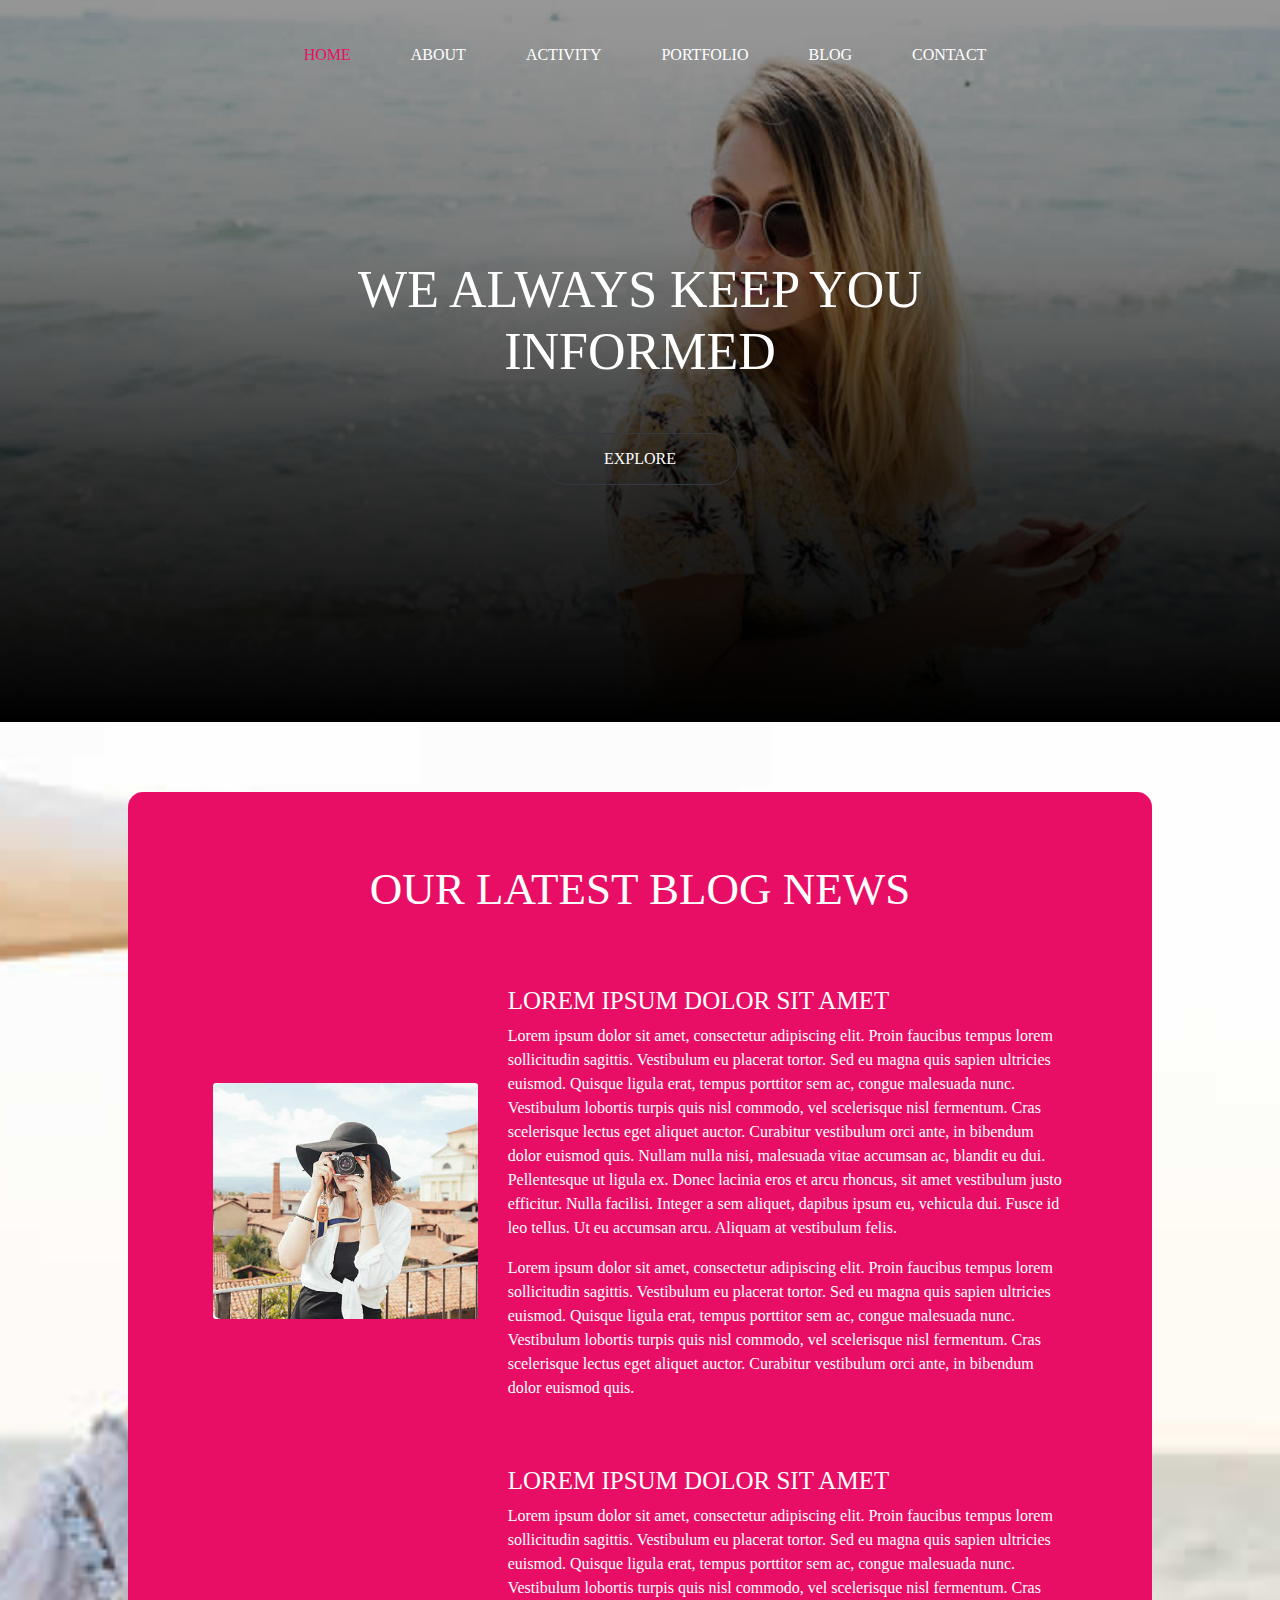
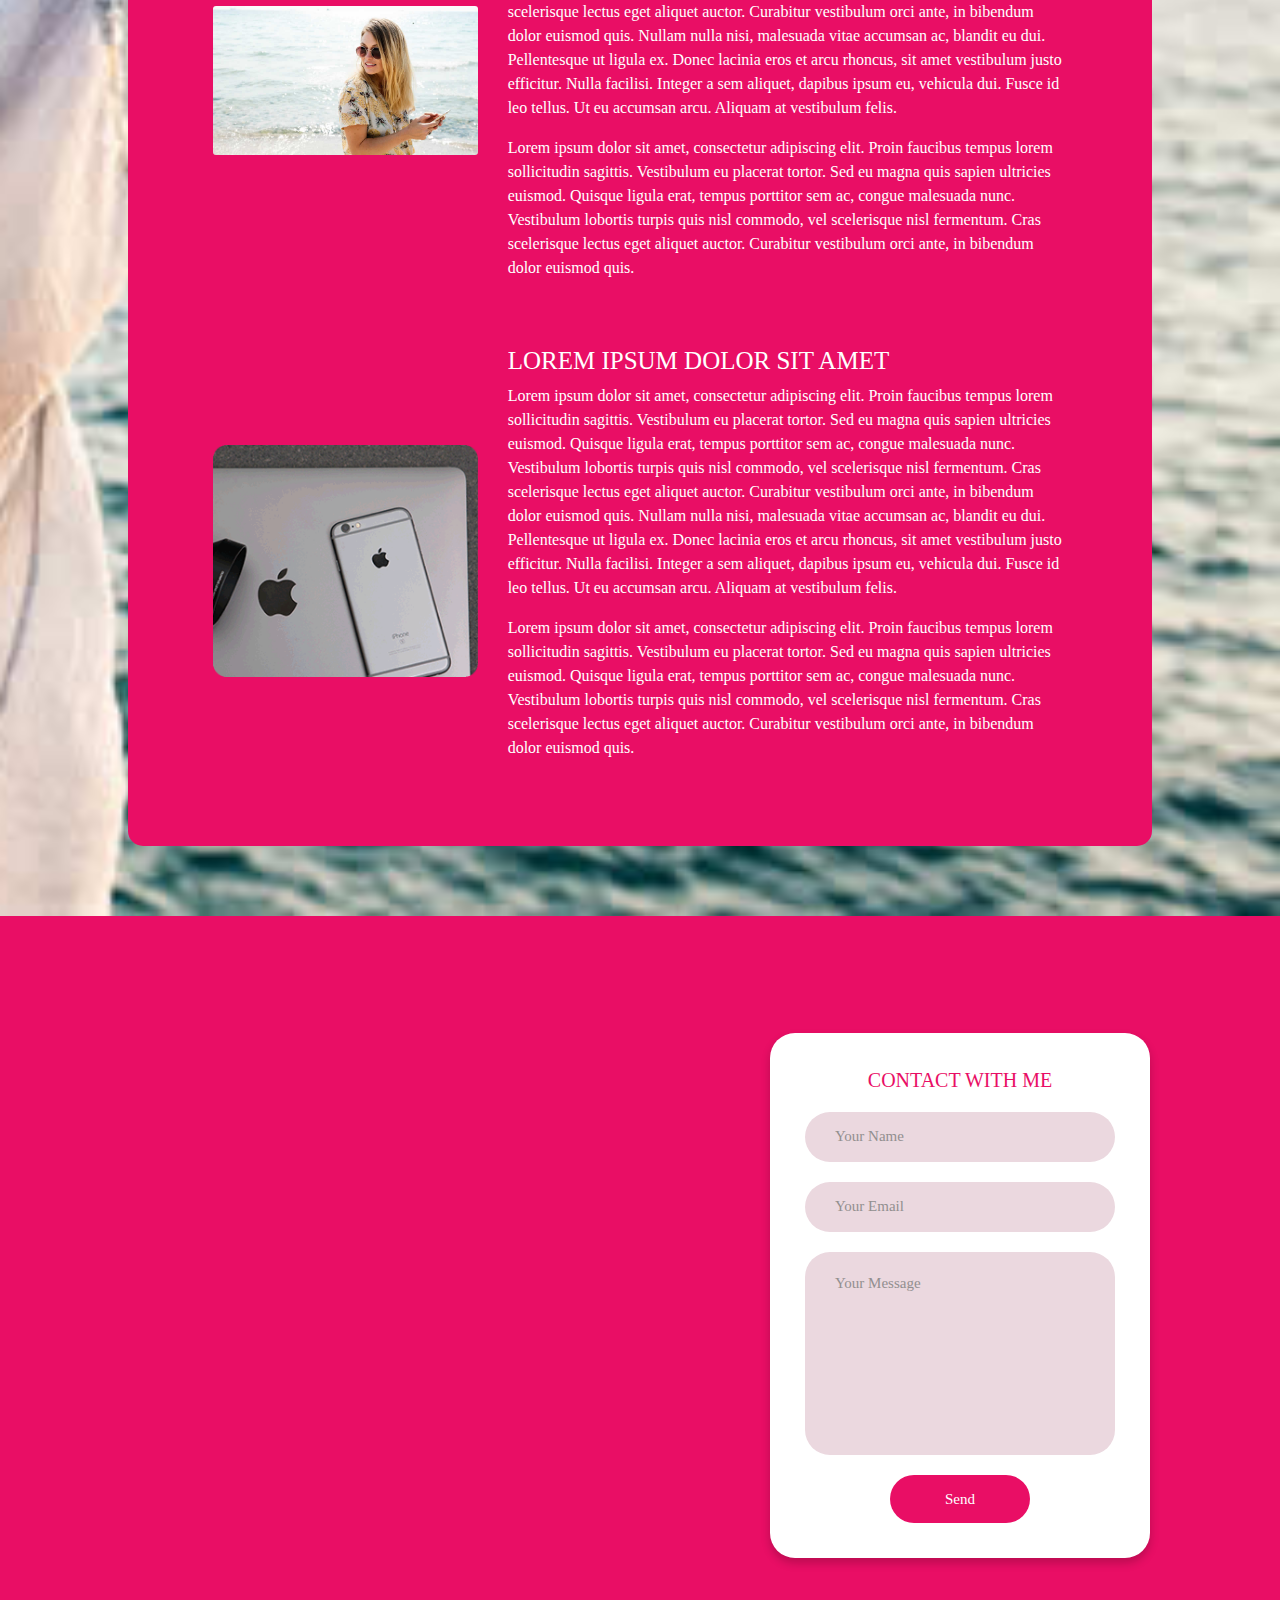
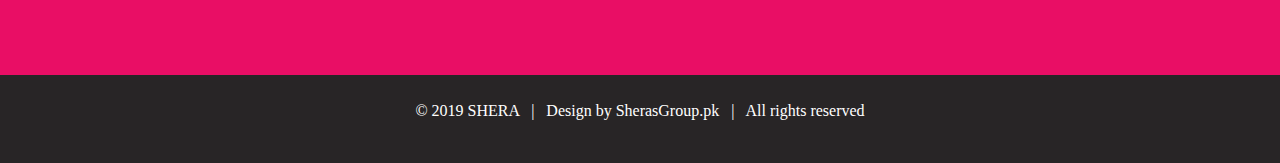
<file: public/blog.html>
<!DOCTYPE html>
<html lang="en">
<head>
  <meta charset="utf-8">
  <meta name="viewport" content="width=device-width, initial-scale=1, shrink-to-fit=no">
  <link rel="stylesheet" href="assets/css/bootstrap.min.css">
  <link rel="stylesheet" href="assets/css/style.css">
  <title>Girly</title>
</head>

<body>
  <nav class="navbar navbar-expand-md  fixed-top maine-menu">
    <div class="container">
      <button class="navbar-toggler ml-auto" data-target="#my-nav" onclick="myFunction(this)" data-toggle="collapse"> <span class="bar1"></span> <span class="bar2"></span> <span class="bar3"></span> </button>
      <div id="my-nav" class="collapse navbar-collapse">
        <ul class="navbar-nav mx-auto">
          <li class="nav-item active"> <a class="nav-link" href="index.html">Home</a> </li>
          <li class="nav-item"> <a class="nav-link" href="index.html#about" tabindex="-1" aria-disabled="true">About</a></li>
          <li class="nav-item"> <a class="nav-link" href="index.html#activity" tabindex="-1" aria-disabled="true">Activity</a></li>
          <li class="nav-item"> <a class="nav-link" href="index.html#portfolio" tabindex="-1" aria-disabled="true">Portfolio</a></li>
          <li class="nav-item"> <a class="nav-link" href="#" tabindex="-1" aria-disabled="true">Blog</a></li>
          <li class="nav-item"> <a class="nav-link" href="index.html#contact" tabindex="-1" aria-disabled="true">Contact</a></li>
        </ul>
      </div>
    </div>
  </nav>

  <div class="container-fluid fh5co-home-banner">
    <div class="card"> <img class="card-img" src="assets/img/girl1.jpg" alt="">
      <div class="card-img-overlay">
        <div class="center-text">
          <h2 class="card-title">We always keep you informed</h2>
          <a href="#" class="btn btn-dark bg-transparent" id="s2">Explore</a> </div>
      </div>
    </div>
  </div>


  <!-- Blog content section -->
  <section class="fh5co-blog-content">
    <div class="blog-content-bckg">
      <div class="blog-content-inner">
        <div class="container-fluid">
          <h2 class="card-title">Our latest blog news</h2>
          <div class="row single-blog">
            <div class="col-xl-4 col-lg-12 single-blog__img">
              <img class="card-img w-100" src="assets/img/girl3.jpg" alt="">
            </div>
            <div class="col-xl-8 col-lg-12 single-blog__text">
              <h2>Lorem ipsum dolor sit amet</h2>
              <p>Lorem ipsum dolor sit amet, consectetur adipiscing elit. Proin faucibus tempus lorem sollicitudin sagittis. Vestibulum eu placerat tortor. Sed eu magna quis sapien ultricies euismod. Quisque ligula erat, tempus porttitor sem ac, congue malesuada nunc. Vestibulum lobortis turpis quis nisl commodo, vel scelerisque nisl fermentum. Cras scelerisque lectus eget aliquet auctor. Curabitur vestibulum orci ante, in bibendum dolor euismod quis. Nullam nulla nisi, malesuada vitae accumsan ac, blandit eu dui. Pellentesque ut ligula ex. Donec lacinia eros et arcu rhoncus, sit amet vestibulum justo efficitur. Nulla facilisi. Integer a sem aliquet, dapibus ipsum eu, vehicula dui. Fusce id leo tellus. Ut eu accumsan arcu. Aliquam at vestibulum felis.</p>
              <p>Lorem ipsum dolor sit amet, consectetur adipiscing elit. Proin faucibus tempus lorem sollicitudin sagittis. Vestibulum eu placerat tortor. Sed eu magna quis sapien ultricies euismod. Quisque ligula erat, tempus porttitor sem ac, congue malesuada nunc. Vestibulum lobortis turpis quis nisl commodo, vel scelerisque nisl fermentum. Cras scelerisque lectus eget aliquet auctor. Curabitur vestibulum orci ante, in bibendum dolor euismod quis.</p>
            </div>
          </div>
          <div class="row single-blog">
            <div class="col-xl-4 col-lg-12 single-blog__img">
              <img class="card-img w-100" src="assets/img/girl1.jpg" alt="">
            </div>
            <div class="col-xl-8 col-lg-12 single-blog__text">
              <h2>Lorem ipsum dolor sit amet</h2>
              <p>Lorem ipsum dolor sit amet, consectetur adipiscing elit. Proin faucibus tempus lorem sollicitudin sagittis. Vestibulum eu placerat tortor. Sed eu magna quis sapien ultricies euismod. Quisque ligula erat, tempus porttitor sem ac, congue malesuada nunc. Vestibulum lobortis turpis quis nisl commodo, vel scelerisque nisl fermentum. Cras scelerisque lectus eget aliquet auctor. Curabitur vestibulum orci ante, in bibendum dolor euismod quis. Nullam nulla nisi, malesuada vitae accumsan ac, blandit eu dui. Pellentesque ut ligula ex. Donec lacinia eros et arcu rhoncus, sit amet vestibulum justo efficitur. Nulla facilisi. Integer a sem aliquet, dapibus ipsum eu, vehicula dui. Fusce id leo tellus. Ut eu accumsan arcu. Aliquam at vestibulum felis.</p>
              <p>Lorem ipsum dolor sit amet, consectetur adipiscing elit. Proin faucibus tempus lorem sollicitudin sagittis. Vestibulum eu placerat tortor. Sed eu magna quis sapien ultricies euismod. Quisque ligula erat, tempus porttitor sem ac, congue malesuada nunc. Vestibulum lobortis turpis quis nisl commodo, vel scelerisque nisl fermentum. Cras scelerisque lectus eget aliquet auctor. Curabitur vestibulum orci ante, in bibendum dolor euismod quis.</p>
            </div>
          </div>
          <div class="row single-blog">
            <div class="col-xl-4 col-lg-12 single-blog__img">
              <img class="card-img w-100" src="assets/img/portfolio-img3.png" alt="">
            </div>
            <div class="col-xl-8 col-lg-12 single-blog__text">
              <h2>Lorem ipsum dolor sit amet</h2>
              <p>Lorem ipsum dolor sit amet, consectetur adipiscing elit. Proin faucibus tempus lorem sollicitudin sagittis. Vestibulum eu placerat tortor. Sed eu magna quis sapien ultricies euismod. Quisque ligula erat, tempus porttitor sem ac, congue malesuada nunc. Vestibulum lobortis turpis quis nisl commodo, vel scelerisque nisl fermentum. Cras scelerisque lectus eget aliquet auctor. Curabitur vestibulum orci ante, in bibendum dolor euismod quis. Nullam nulla nisi, malesuada vitae accumsan ac, blandit eu dui. Pellentesque ut ligula ex. Donec lacinia eros et arcu rhoncus, sit amet vestibulum justo efficitur. Nulla facilisi. Integer a sem aliquet, dapibus ipsum eu, vehicula dui. Fusce id leo tellus. Ut eu accumsan arcu. Aliquam at vestibulum felis.</p>
              <p>Lorem ipsum dolor sit amet, consectetur adipiscing elit. Proin faucibus tempus lorem sollicitudin sagittis. Vestibulum eu placerat tortor. Sed eu magna quis sapien ultricies euismod. Quisque ligula erat, tempus porttitor sem ac, congue malesuada nunc. Vestibulum lobortis turpis quis nisl commodo, vel scelerisque nisl fermentum. Cras scelerisque lectus eget aliquet auctor. Curabitur vestibulum orci ante, in bibendum dolor euismod quis.</p>
            </div>
          </div>
        </div>
      </div>
    </div>
  </section>
  <!-- Blog content section end -->


  <footer class="container-fluid p-0 pr-0">
    <div class="row mr-0 ml-0">
      <div class="col-md-6 pr-0 pl-0 map">
        <iframe src="https://www.google.com/maps/embed?pb=!1m18!1m12!1m3!1d13035.46901327725!2d-80.85396551628644!3d35.234674411422155!2m3!1f0!2f0!3f0!3m2!1i1024!2i768!4f13.1!3m3!1m2!1s0x8856a03af474f38f%3A0xf8301daadf5f7670!2sFourth+Ward%2C+Charlotte%2C+NC%2C+USA!5e0!3m2!1sen!2sin!4v1551001218548"  style="border:0" allowfullscreen></iframe>
      </div>
      <div class="col-md-6 content-us">
        <div class="contact-form">
          <h3 class="text-uppercase">Contact with me</h3>
          <input type="text" class="form-control" placeholder="Your Name">
          <input type="text" class="form-control" placeholder="Your Email">
          <textarea class="form-control" placeholder="Your Message"></textarea>
          <button type="submit">Send</button>
        </div>
      </div>
    </div>
    <div class="copy pt-4 pb-4">
      <p><a href="#" target="_blank"> &copy; 2019 SHERA</a>  &nbsp;  |  &nbsp; Design by <a href="#" target="_blank">SherasGroup.pk</a> &nbsp; | &nbsp;  All rights reserved</p>
    </div>
  </footer>

  <script src="assets/js/jquery-3.3.1.slim.min.js"></script> 
  <script src="assets/js/popper.min.js" ></script> 
  <script src="assets/js/bootstrap.min.js"></script> 
  <script src="assets/js/owl.carousel.min.js"></script> 
  <script src="assets/js/main.js"></script>

</body>
</html>
</file>
<file: public/assets/css/style.css>
/*
 * Girly by FreeHTML5.co
 * Twitter: https://twitter.com/fh5co
 * Facebook: https://fb.com/fh5co
 * URL: https://freehtml5.co
 */
* {
  margin: 0;
  padding: 0; }

body {
  font-size: 16px;
  font-family: "PT-Sans-Regular"; }

h1, h2, h3, h4, h5, h6 {
  font-family: "PT-Sans-Bold"; }

#s2{
    text-decoration: none;
}
#s2:hover{
    color: crimson;
}
.nav-item{
  margin-left: 10px;
}
h2 {
  font-size: 25px;
  text-transform: uppercase; }
  @media (max-width: 600px) {
    h2 {
      font-size: 18px; } }

.maine-menu {
  position: absolute;
  top: 20px; }
  .maine-menu .navbar-nav li .nav-link {
    font-family: "PT-Sans-Bold";
    font-size: 16px;
    text-transform: uppercase;
    padding: 15px 25px;
    color: #fff; }
  .maine-menu .navbar-nav li.active a, .maine-menu .navbar-nav li:hover a, .maine-menu .navbar-nav li:visited a {
    color: #e90e65; }
  .maine-menu .bar1, .maine-menu .bar2, .maine-menu .bar3 {
    width: 25px;
    height: 2px;
    background-color: #fff;
    margin: 5px 0;
    transition: 0.4s;
    display: block;
    position: relative; }
  .maine-menu .change .bar1 {
    -webkit-transform: rotate(-42deg) translate(-2px, 6px);
    transform: rotate(-42deg) translate(-2px, 6px); }
  .maine-menu .change .bar2 {
    opacity: 0; }
  .maine-menu .change .bar3 {
    -webkit-transform: rotate(46deg) translate(-4px, -8px);
    transform: rotate(46deg) translate(-4px, -8px); }
  @media (max-width: 991px) {
    .maine-menu .navbar-nav {
      float: right; }
      .maine-menu .navbar-nav li .nav-link {
        font-family: "PT-Sans-Bold";
        font-size: 16px;
        text-transform: uppercase;
        padding: 7px 10px;
        color: #fff; }
    .maine-menu .collapse.show {
      background: rgba(0, 0, 0, 0.5); } }

.card {
  border: none;
  background: none;
  border-radius: 0; }
  .card img {
    border-radius: 0; }

.fh5co-home-banner {
  padding: 0; }
  .fh5co-home-banner .card {
    border: none; }
  .fh5co-home-banner h2 {
    font-size: 52px;
    color: #fff;
    text-transform: uppercase;
    max-width: 730px;
    margin: 0 auto; }
  .fh5co-home-banner a {
    text-transform: uppercase;
    color: #fff;
    width: 198px;
    border-radius: 40px;
    margin-top: 50px;
    padding: 13px 0; }
    .fh5co-home-banner a svg {
      position: absolute;
      left: 0;
      right: 0;
      margin: 0 auto;
      margin-top: -13px; }
  .fh5co-home-banner .center-text {
    text-align: center;
    position: relative;
    top: 35%; }
  .fh5co-home-banner .card-img-overlay {
    background: -webkit-linear-gradient(rgba(0, 0, 0, 0.4), rgba(0, 0, 0, 0.5), rgba(0, 0, 0, 0.8), black);
    background: -moz-linear-gradient(rgba(0, 0, 0, 0.4), rgba(0, 0, 0, 0.5), rgba(0, 0, 0, 0.8), black);
    background: -o-linear-gradient(rgba(0, 0, 0, 0.4), rgba(0, 0, 0, 0.5), rgba(0, 0, 0, 0.8), black);
    background: -linear-gradient(rgba(0, 0, 0, 0.4), rgba(0, 0, 0, 0.5), rgba(0, 0, 0, 0.8), black); }
  @media (max-width: 991px) {
    .fh5co-home-banner h2 {
      font-size: 30px;
      max-width: 460px; }
    .fh5co-home-banner .center-text {
      top: 30%; } }
  @media (max-width: 700px) {
    .fh5co-home-banner a {
      width: 140px;
      padding: 4px 0; }
      .fh5co-home-banner a svg {
        height: 35px;
        margin-top: -5px;
        width: 140px; } }
  @media (max-width: 600px) {
    .fh5co-home-banner a {
      margin-top: 20px; }
    .fh5co-home-banner h2 {
      font-size: 18px;
      max-width: 260px; }
    .fh5co-home-banner .center-text {
      top: 30%; } }

.fh5co-two-img .card-img-overlay {
  background: -webkit-linear-gradient(rgba(0, 0, 0, 0.2), rgba(0, 0, 0, 0.5), rgba(0, 0, 0, 0.8), black);
  background: -moz-linear-gradient(rgba(0, 0, 0, 0.2), rgba(0, 0, 0, 0.5), rgba(0, 0, 0, 0.8), black);
  background: -o-linear-gradient(rgba(0, 0, 0, 0.2), rgba(0, 0, 0, 0.5), rgba(0, 0, 0, 0.8), black);
  background: -linear-gradient(rgba(0, 0, 0, 0.2), rgba(0, 0, 0, 0.5), rgba(0, 0, 0, 0.8), black); }

.contact-pop {
  margin-top: -300px; }
  .contact-pop .card-img-overlay {
    background: -webkit-linear-gradient(rgba(0, 0, 0, 0.2), rgba(0, 0, 0, 0.6));
    background: -moz-linear-gradient(rgba(0, 0, 0, 0.2), rgba(0, 0, 0, 0.6));
    background: -o-linear-gradient(rgba(0, 0, 0, 0.2), rgba(0, 0, 0, 0.6));
    background: -linear-linear-gradient(rgba(0, 0, 0, 0.2), rgba(0, 0, 0, 0.6));
    border-radius: 15px 0 0 15px; }
  .contact-pop .row {
    max-width: 918px;
    margin: 0 auto; }
  .contact-pop img {
    border-radius: 15px 0 0 15px; }
  .contact-pop .content {
    padding: 45px 20px 20px 40px;
    height: 100%;
    background: #fff;
    border-radius: 0 15px 15px 0; }
    .contact-pop .content h3 {
      color: #3d383a;
      font-size: 30px;
      text-transform: uppercase;
      margin-bottom: 10px; }
    .contact-pop .content h4 {
      color: #978b91;
      font-size: 18px;
      font-family: "PT-Sans-Regular"; }
    .contact-pop .content p {
      color: #584f53; }
    .contact-pop .content hr {
      background-color: #e90e65;
      width: 50px;
      height: 5px;
      border: none;
      margin-left: 0; }
    .contact-pop .content a {
      background-color: #e90e65;
      width: 158px;
      border-radius: 40px;
      color: #fefefe;
      padding: 10px 0;
      margin-top: 20px; }
    @media (max-width: 991px) {
      .contact-pop .content {
        padding: 20px 20px 20px 25px; }
        .contact-pop .content h3 {
          font-size: 24px; }
        .contact-pop .content h4 {
          font-size: 16px; }
        .contact-pop .content p {
          font-size: 14px; }
        .contact-pop .content a {
          width: 120px;
          padding: 5px 0; }
        .contact-pop .content hr {
          margin: 10px 0; } }
  @media (max-width: 991px) {
    .contact-pop {
      margin-top: -250px; } }
  @media (max-width: 767px) {
    .contact-pop {
      margin-top: 0; }
      .contact-pop .col-md-6 {
        padding: 0; }
      .contact-pop img {
        border-radius: 15px 15px 0 0; }
      .contact-pop .card-img-overlay {
        border-radius: 15px 15px 0 0; }
      .contact-pop .content {
        border-radius: 0 0 15px 15px; } }

.owl-carousel, .owl-carousel .owl-item {
  -webkit-tap-highlight-color: transparent;
  position: relative; }

.owl-carousel {
  display: none;
  width: 100%;
  z-index: 1; }

.owl-carousel .owl-stage {
  position: relative;
  -ms-touch-action: pan-Y;
  touch-action: manipulation;
  -moz-backface-visibility: hidden; }

.owl-carousel .owl-stage:after {
  content: ".";
  display: block;
  clear: both;
  visibility: hidden;
  line-height: 0;
  height: 0; }

.owl-carousel .owl-stage-outer {
  position: relative;
  overflow: hidden;
  -webkit-transform: translate3d(0, 0, 0); }

.owl-carousel .owl-item, .owl-carousel .owl-wrapper {
  -webkit-backface-visibility: hidden;
  -moz-backface-visibility: hidden;
  -ms-backface-visibility: hidden;
  -webkit-transform: translate3d(0, 0, 0);
  -moz-transform: translate3d(0, 0, 0);
  -ms-transform: translate3d(0, 0, 0); }

.owl-carousel .owl-item {
  min-height: 1px;
  float: left;
  -webkit-backface-visibility: hidden;
  -webkit-touch-callout: none; }

.owl-carousel .owl-item img {
  display: block;
  width: 100%; }

.owl-carousel .owl-dots.disabled, .owl-carousel .owl-nav.disabled {
  display: none; }

.no-js .owl-carousel, .owl-carousel.owl-loaded {
  display: block; }

.owl-carousel .owl-dot, .owl-carousel .owl-nav .owl-next, .owl-carousel .owl-nav .owl-prev {
  cursor: pointer;
  -webkit-user-select: none;
  -khtml-user-select: none;
  -moz-user-select: none;
  -ms-user-select: none;
  user-select: none; }

.owl-carousel .owl-nav button.owl-next, .owl-carousel .owl-nav button.owl-prev, .owl-carousel button.owl-dot {
  background: 0 0;
  color: inherit;
  border: none;
  padding: 0 !important;
  font: inherit; }

.owl-carousel.owl-loading {
  opacity: 0;
  display: block; }

.owl-carousel.owl-hidden {
  opacity: 0; }

.owl-carousel.owl-refresh .owl-item {
  visibility: hidden; }

.owl-carousel.owl-drag .owl-item {
  -ms-touch-action: pan-y;
  touch-action: pan-y;
  -webkit-user-select: none;
  -moz-user-select: none;
  -ms-user-select: none;
  user-select: none; }

.owl-carousel.owl-grab {
  cursor: move;
  cursor: grab; }

.owl-carousel.owl-rtl {
  direction: rtl; }

.owl-carousel.owl-rtl .owl-item {
  float: right; }

.owl-carousel .animated {
  animation-duration: 1s;
  animation-fill-mode: both; }

.owl-carousel .owl-animated-in {
  z-index: 0; }

.owl-carousel .owl-animated-out {
  z-index: 1; }

.owl-carousel .fadeOut {
  animation-name: fadeOut; }

@keyframes fadeOut {
  0% {
    opacity: 1; }
  100% {
    opacity: 0; } }

.owl-height {
  transition: height .5s ease-in-out; }

.owl-carousel .owl-item .owl-lazy {
  opacity: 0;
  transition: opacity .4s ease; }

.owl-carousel .owl-item .owl-lazy:not([src]), .owl-carousel .owl-item .owl-lazy[src^=""] {
  max-height: 0; }

.owl-carousel .owl-item img.owl-lazy {
  transform-style: preserve-3d; }

.owl-carousel .owl-video-wrapper {
  position: relative;
  height: 100%;
  background: #000; }

.owl-carousel .owl-video-play-icon {
  position: absolute;
  height: 80px;
  width: 80px;
  left: 50%;
  top: 50%;
  margin-left: -40px;
  margin-top: -40px;
  background: url(owl.video.play.png) no-repeat;
  cursor: pointer;
  z-index: 1;
  -webkit-backface-visibility: hidden;
  transition: transform .1s ease; }

.owl-carousel .owl-video-play-icon:hover {
  -ms-transform: scale(1.3, 1.3);
  transform: scale(1.3, 1.3); }

.owl-carousel .owl-video-playing .owl-video-play-icon, .owl-carousel .owl-video-playing .owl-video-tn {
  display: none; }

.owl-carousel .owl-video-tn {
  opacity: 0;
  height: 100%;
  background-position: center center;
  background-repeat: no-repeat;
  background-size: contain;
  transition: opacity .4s ease; }

.owl-carousel .owl-video-frame {
  position: relative;
  z-index: 1;
  height: 100%;
  width: 100%; }

.fh5co-recent-work {
  background: #e90e65;
  padding: 100px 0; }
  @media (max-width: 767px) {
    .fh5co-recent-work {
      padding-bottom: 0; } }

.recent {
  margin-top: 200px; }
  .recent h2 {
    color: #fff; }
  .recent .owl-carousel .owl-stage-outer {
    padding-top: 30px;
    padding-bottom: 50px; }
  .recent .owl-carousel .owl-nav {
    display: block;
    position: absolute;
    top: -30px;
    right: 0;
    color: #fff; }
    .recent .owl-carousel .owl-nav .owl-prev, .recent .owl-carousel .owl-nav .owl-next {
      height: 23px;
      width: 23px;
      text-align: center;
      padding: 0;
      border: 1px solid #fff;
      border-radius: 50%;
      margin: 0 2px; }
      .recent .owl-carousel .owl-nav .owl-prev:hover, .recent .owl-carousel .owl-nav .owl-next:hover {
        background: #fff;
        color: #e90e65; }
      .recent .owl-carousel .owl-nav .owl-prev span, .recent .owl-carousel .owl-nav .owl-next span {
        position: relative;
        display: block;
        top: -2px; }
    .recent .owl-carousel .owl-nav button {
      outline: none; }
  .recent .card {
    border-radius: 15px;
    margin-bottom: 30px;
    transition: all 0.3s;
    -webkit-transition: all 0.3s;
    -moz-transition: all 0.3s; }
    .recent .card .card-img {
      border-radius: 15px; }
    .recent .card h5 {
      font-size: 20px;
      color: #fff;
      margin-bottom: 5px; }
    .recent .card p {
      font-size: 14px;
      color: #e90e65; }
    .recent .card.active, .recent .card:hover {
      transform: scale(1.05, 1.1);
      -webkit-transform: scale(1.05, 1.1);
      -ms-transform: scale(1.05, 1.1);
      -moz-transform: scale(1.05, 1.1);
      box-shadow: 0px 20px 32px 0px rgba(0, 0, 0, 0.25); }
      .recent .card.active .card-img-overlay, .recent .card:hover .card-img-overlay {
        background: -webkit-linear-gradient(rgba(0, 0, 0, 0.3), rgba(233, 14, 101, 0.95));
        background: -moz-linear-gradient(rgba(0, 0, 0, 0.3), rgba(233, 14, 101, 0.95));
        background: linear-gradient(rgba(0, 0, 0, 0.3), rgba(233, 14, 101, 0.95));
        background: -ms-linear-gradient(rgba(0, 0, 0, 0.3), rgba(233, 14, 101, 0.95)); }
      .recent .card.active p, .recent .card:hover p {
        color: #e587ac; }
  .recent .card-img-overlay {
    border-radius: 15px;
    background: -webkit-linear-gradient(rgba(0, 0, 0, 0.3), rgba(0, 0, 0, 0.85));
    background: -moz-linear-gradient(rgba(0, 0, 0, 0.3), rgba(0, 0, 0, 0.85));
    background: linear-gradient(rgba(0, 0, 0, 0.3), rgba(0, 0, 0, 0.85));
    background: -ms-linear-gradient(rgba(0, 0, 0, 0.3), rgba(0, 0, 0, 0.85));
    background: -o-linear-gradient(rgba(0, 0, 0, 0.3), rgba(0, 0, 0, 0.85)); }
  .recent .heart {
    width: auto !important; }
  .recent .bottom-text {
    position: absolute;
    bottom: 30px; }
  @media (max-width: 767px) {
    .recent {
      margin-top: 100px; } }

.fh5co-portfolio {
  background-color: #f2d5d7;
  background-image: url(../img/camera-bg.jpg);
  background-position: right bottom;
  background-repeat: no-repeat;
  padding: 100px 0;
  margin-top: 0; }
  .fh5co-portfolio h2 {
    color: #584f53;
    margin-bottom: 20px; }
  .fh5co-portfolio .card {
    margin-bottom: 0; }
    .fh5co-portfolio .card.active, .fh5co-portfolio .card:hover {
      transform: none;
      box-shadow: none; }
  .fh5co-portfolio .bottom-text {
    bottom: 15px; }
  .fh5co-portfolio .bx {
    float: left;
    padding: 7px; }
  @media (max-width: 1199px) {
    .fh5co-portfolio .bx-1, .fh5co-portfolio .bx-4 {
      width: 32.5%; }
    .fh5co-portfolio .bx-2 {
      width: 41%; }
    .fh5co-portfolio .bx-3 {
      width: 26.5%; }
    .fh5co-portfolio .bx-middle {
      width: 67.5%; }
    .fh5co-portfolio .bx-5, .fh5co-portfolio .bx-8 {
      width: 39%; }
    .fh5co-portfolio .bx-6, .fh5co-portfolio .bx-7 {
      width: 61%; } }
  @media (max-width: 991px) {
    .fh5co-portfolio h5 {
      font-size: 16px !important; } }
  @media (max-width: 767px) {
    .fh5co-portfolio h5 {
      font-size: 14px !important; } }
  @media (max-width: 576px) {
    .fh5co-portfolio h5 {
      font-size: 16px !important; }
    .fh5co-portfolio .bx {
      width: auto !important;
      display: inline-block;
      float: none;
      margin: 3px auto; }
    .fh5co-portfolio .bx-middle {
      text-align: center !important; }
      .fh5co-portfolio .bx-middle .heart {
        float: left !important; } }

.activity {
  background: #f3e7e8;
  padding-bottom: 50px; }
  .activity .recent {
    margin-top: 0; }
  .activity h2 {
    color: #584f53; }
  .activity .owl-carousel .owl-nav .owl-prev, .activity .owl-carousel .owl-nav .owl-next {
    color: #212020;
    border-color: #212020; }
    .activity .owl-carousel .owl-nav .owl-prev:hover, .activity .owl-carousel .owl-nav .owl-next:hover {
      background: #212020;
      color: #fff; }
  .activity .card {
    margin-bottom: 0;
    box-shadow: 0px 10px 21px 0px rgba(0, 0, 0, 0.2); }
    .activity .card .card-img-overlay {
      background: -webkit-linear-gradient(rgba(0, 0, 0, 0), rgba(0, 0, 0, 0.6));
      background: -moz-linear-gradient(rgba(0, 0, 0, 0), rgba(0, 0, 0, 0.6));
      background: linear-gradient(rgba(0, 0, 0, 0), rgba(0, 0, 0, 0.6));
      background: -ms-linear-gradient(rgba(0, 0, 0, 0), rgba(0, 0, 0, 0.6)); }
    .activity .card.active, .activity .card:hover {
      transform: none;
      box-shadow: none; }
      .activity .card.active .card-img-overlay, .activity .card:hover .card-img-overlay {
        background: -webkit-linear-gradient(rgba(0, 0, 0, 0.3), rgba(233, 14, 101, 0.95));
        background: -moz-linear-gradient(rgba(0, 0, 0, 0.3), rgba(233, 14, 101, 0.95));
        background: linear-gradient(rgba(0, 0, 0, 0.3), rgba(233, 14, 101, 0.95));
        background: -ms-linear-gradient(rgba(0, 0, 0, 0.3), rgba(233, 14, 101, 0.95)); }
      .activity .card.active p, .activity .card:hover p {
        color: #e587ac; }
    .activity .card h5 {
      font-size: 22px; }
    .activity .card:hover a {
      display: inline-block; }
  .activity .card-img-overlay {
    padding: 0 2.2rem; }
    .activity .card-img-overlay a {
      display: none;
      font-size: 20px;
      color: #fff;
      text-decoration: none;
      margin-top: 10px; }
      .activity .card-img-overlay a img {
        width: 20px;
        display: inline-block;
        color: #fff; }

.fh5co-about-me {
  padding: 0; }
  .fh5co-about-me .card-img-overlay {
    background-color: rgba(233, 14, 101, 0.902); }
  .fh5co-about-me h2 {
    text-align: center;
    color: #fff;
    margin: 70px auto; }
  .fh5co-about-me .card-img {
    min-height: 730px; }
  .fh5co-about-me .carousel-indicators {
    bottom: 100px; }
    .fh5co-about-me .carousel-indicators li {
      height: 89px;
      width: 89px;
      z-index: 55;
      text-indent: 5px;
      border: 1px solid #fafafa;
      border-style: solid;
      border-radius: 50%;
      padding: 3px;
      background: none;
      margin: 0 20px;
      position: relative;
      top: 43px;
      opacity: 0.5; }
      .fh5co-about-me .carousel-indicators li span {
        font-family: "PT-Sans-Bold";
        font-size: 18px;
        text-align: center;
        margin-top: 20px;
        display: none;
        color: #fff; }
      .fh5co-about-me .carousel-indicators li img {
        width: 100%;
        position: relative;
        left: -5px; }
      .fh5co-about-me .carousel-indicators li.active {
        height: 166px;
        width: 166px;
        opacity: 1;
        top: 0px;
        padding: 7px; }
        .fh5co-about-me .carousel-indicators li.active span {
          display: block; }
  .fh5co-about-me .carousel-caption {
    bottom: 335px; }
    .fh5co-about-me .carousel-caption p {
      max-width: 540px;
      margin: 0 auto;
      margin-top: 50px; }
  @media (max-width: 991px) {
    .fh5co-about-me .card-img {
      position: relative;
      width: 150% !important;
      margin-left: -25%;
      margin-right: -25%; } }
  @media (max-width: 720px) {
    .fh5co-about-me h2 {
      margin: 20px auto; }
    .fh5co-about-me .card-img {
      min-height: 575px; }
    .fh5co-about-me .carousel-caption {
      left: 5%;
      right: 5%;
      bottom: 270px; }
      .fh5co-about-me .carousel-caption p {
        margin-top: 20px; }
      .fh5co-about-me .carousel-caption img {
        max-width: 50px; }
    .fh5co-about-me .carousel-indicators {
      bottom: 100px;
      margin-left: 5%;
      margin-right: 5%; }
      .fh5co-about-me .carousel-indicators li {
        height: 60px;
        width: 60px;
        margin: 0 10px;
        top: 20px; }
        .fh5co-about-me .carousel-indicators li span {
          font-size: 14px; }
        .fh5co-about-me .carousel-indicators li.active {
          height: 100px;
          width: 100px; } }

.fh5co-insta-feed {
  padding: 100px 0;
  background: #f7f0f1; }
  .fh5co-insta-feed .card {
    box-shadow: none; }
    .fh5co-insta-feed .card .card-img-overlay {
      background: -webkit-linear-gradient(rgba(0, 0, 0, 0), rgba(0, 0, 0, 0.4));
      background: -moz-linear-gradient(rgba(0, 0, 0, 0), rgba(0, 0, 0, 0.4));
      background: linear-gradient(rgba(0, 0, 0, 0), rgba(0, 0, 0, 0.4));
      background: -ms-linear-gradient(rgba(0, 0, 0, 0), rgba(0, 0, 0, 0.4)); }

.twit-box {
  margin: 0 auto;
  border-radius: 15px;
  background-color: #fff;
  box-shadow: 0px 10px 10px 0px rgba(0, 0, 0, 0.2);
  width: 100%;
  max-width: 350px;
  padding: 60px 30px 30px 30px; }
  .twit-box .media-body h5 {
    font-size: 22px;
    color: #03a9f4; }
  .twit-box .media-body p {
    color: #a1a0a1; }
  .twit-box p {
    color: #666666; }
  .twit-box a {
    background-color: #03a9f4;
    border-color: #03a9f4;
    width: 120px;
    padding: 5px 0;
    border-radius: 40px; }
    .twit-box a:hover, .twit-box a:visited {
      background-color: #0286c2; }
  .twit-box::before {
    content: "";
    position: absolute;
    width: 70px;
    height: 57px;
    background: url(../img/twitter-logo.png);
    margin-left: -55px;
    top: -20px; }

.feed-caro {
  padding-top: 36px; }
  @media (max-width: 1199px) {
    .feed-caro {
      padding-top: 95px; } }

.social-links {
  margin-top: 20px; }
  .social-links ul li {
    text-align: center;
    margin: 0 10px; }
    .social-links ul li a {
      border: 1px solid #a59299;
      border-radius: 50%;
      width: 48px;
      height: 48px;
      padding: 0;
      padding-top: 10px; }
    .social-links ul li:hover a, .social-links ul li:visited a {
      background: #fff; }

footer {
  background: #e90e65; }
  footer iframe {
    height: 100%;
    width: 100%; }
  footer .contact-form {
    border-radius: 25px;
    padding: 35px;
    background-color: #fff;
    box-shadow: 0px 5px 10px 0px rgba(0, 0, 0, 0.2);
    width: 100%;
    max-width: 380px;
    margin: 117px auto; }
    footer .contact-form h3 {
      color: #e90e65;
      font-size: 20px;
      text-align: center;
      margin-bottom: 20px; }
    footer .contact-form .form-control {
      margin-bottom: 20px;
      border: none;
      background-color: #ebd8df;
      border-radius: 25px;
      font-size: 15px;
      padding: 25px 30px; }
    footer .contact-form ::-webkit-input-placeholder {
      color: #928f8f; }
    footer .contact-form textarea {
      height: 203px;
      resize: none;
      padding-top: 20px !important; }
    footer .contact-form button {
      background: #e90e65;
      width: 140px;
      padding: 13px 0;
      font-size: 15px;
      color: #fff;
      border: none;
      border-radius: 40px;
      margin: 0 auto;
      display: block;
      cursor: pointer; }
      footer .contact-form button:hover, footer .contact-form button:visited {
        background: #b90b50; }
  footer .copy {
    background: #282526;
    text-align: center; }
    footer .copy p {
      color: #fff; }
    footer .copy a {
      color: #fff;
      transition: 0.3s ease;
      text-decoration: none; }
      footer .copy a:hover {
        color: #e90e65; }
  @media (max-width: 1199px) {
    footer .contact-form {
      margin: 50px auto; } }
  @media (max-width: 767px) {
    footer .map {
      min-height: 300px; } }

@media (max-width: 767px) {
  .row {
    margin-left: 0;
    margin-right: 0; }
  .container-fluid {
    padding-left: 0;
    padding-right: 0; } }

/* Blog page style */
.fh5co-blog-content {
  background-image: url(../img/girl2.jpg);
  background-position: right bottom;
  background-repeat: no-repeat;
  background-size: cover; }

.blog-content-bckg {
  margin: 0 auto;
  padding: 70px 0;
  width: 80%;
  color: #fff; }
  @media (max-width: 992px) {
    .blog-content-bckg {
      padding: 40px 0; } }

.blog-content-inner {
  background-color: #f2d5d7;
  background-color: #e90e65;
  padding: 70px;
  border-radius: 15px; }
  .blog-content-inner .card-title {
    margin-bottom: 70px;
    font-size: 45px;
    text-align: center; }
    @media (max-width: 992px) {
      .blog-content-inner .card-title {
        margin-bottom: 40px;
        font-size: 30px; } }
    @media (max-width: 600px) {
      .blog-content-inner .card-title {
        font-size: 18px; } }
  @media (max-width: 767px) {
    .blog-content-inner {
      padding: 40px; } }
  @media (max-width: 600px) {
    .blog-content-inner {
      padding: 20px 0; } }

.single-blog {
  display: flex;
  align-items: center;
  margin-bottom: 50px; }
  .single-blog:last-child {
    margin-bottom: 0; }
  @media (max-width: 1199px) {
    .single-blog .single-blog__img {
      margin-bottom: 30px; } }
  @media (max-width: 600px) {
    .single-blog .single-blog__text {
      font-size: 14px;
      text-align: justify; } }
  @media (max-width: 1199px) {
    .single-blog {
      padding-bottom: 20px;
      border-bottom: 1px solid #fff; }
      .single-blog:last-child {
        padding-bottom: 0;
        border-bottom: none; } }
</file>
